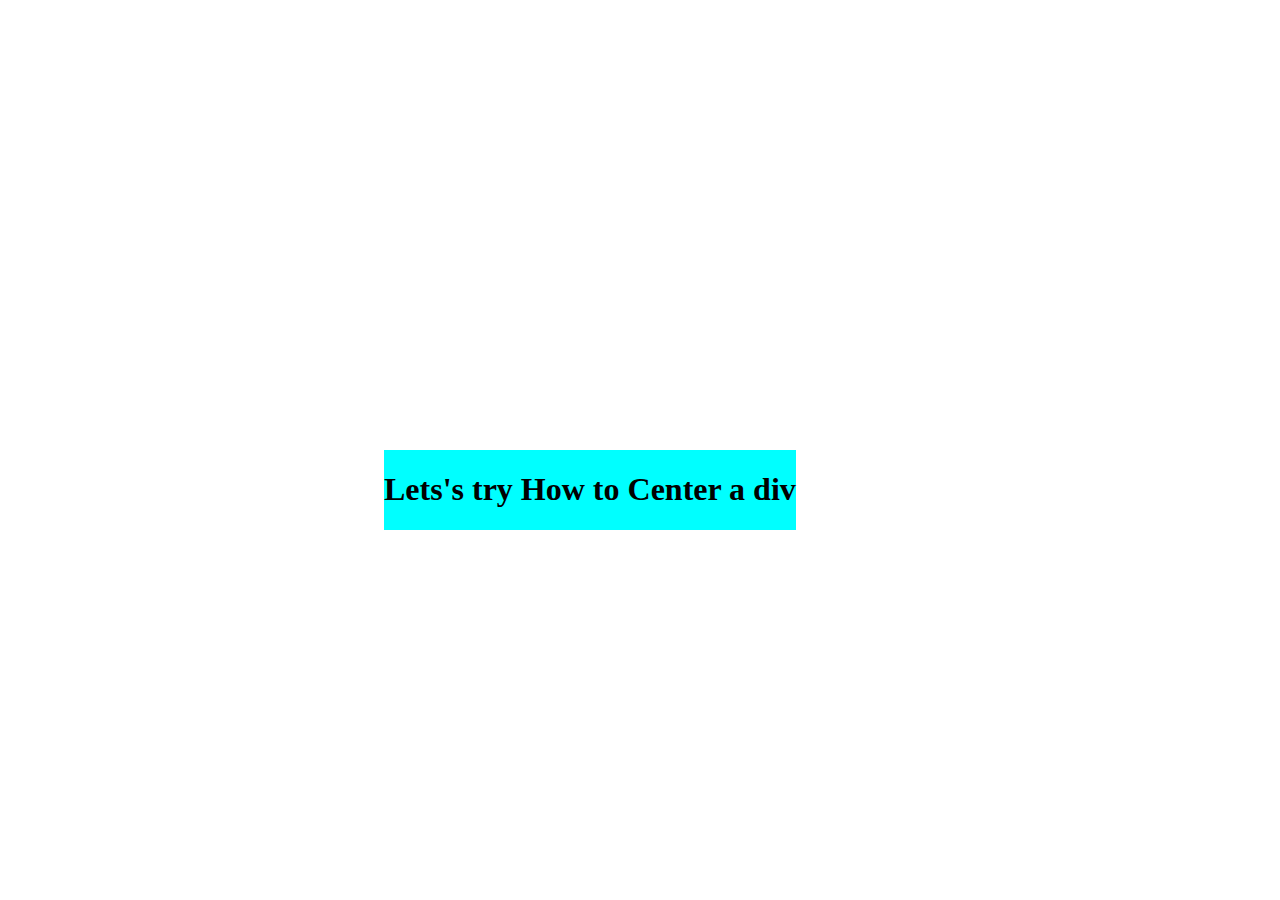
<file: index.html>
<!DOCTYPE html>
<html lang="en">
<head>
    <meta charset="UTF-8">
    <meta http-equiv="X-UA-Compatible" content="IE=edge">
    <meta name="viewport" content="width=device-width, initial-scale=1.0">
    <title>Css Interview</title>
    <link rel="stylesheet" href="1st.css">
</head>
<body>
    <div>
    <h1>Lets's try How to Center a div</h1>
</div>
   
</body>
</html>
</file>
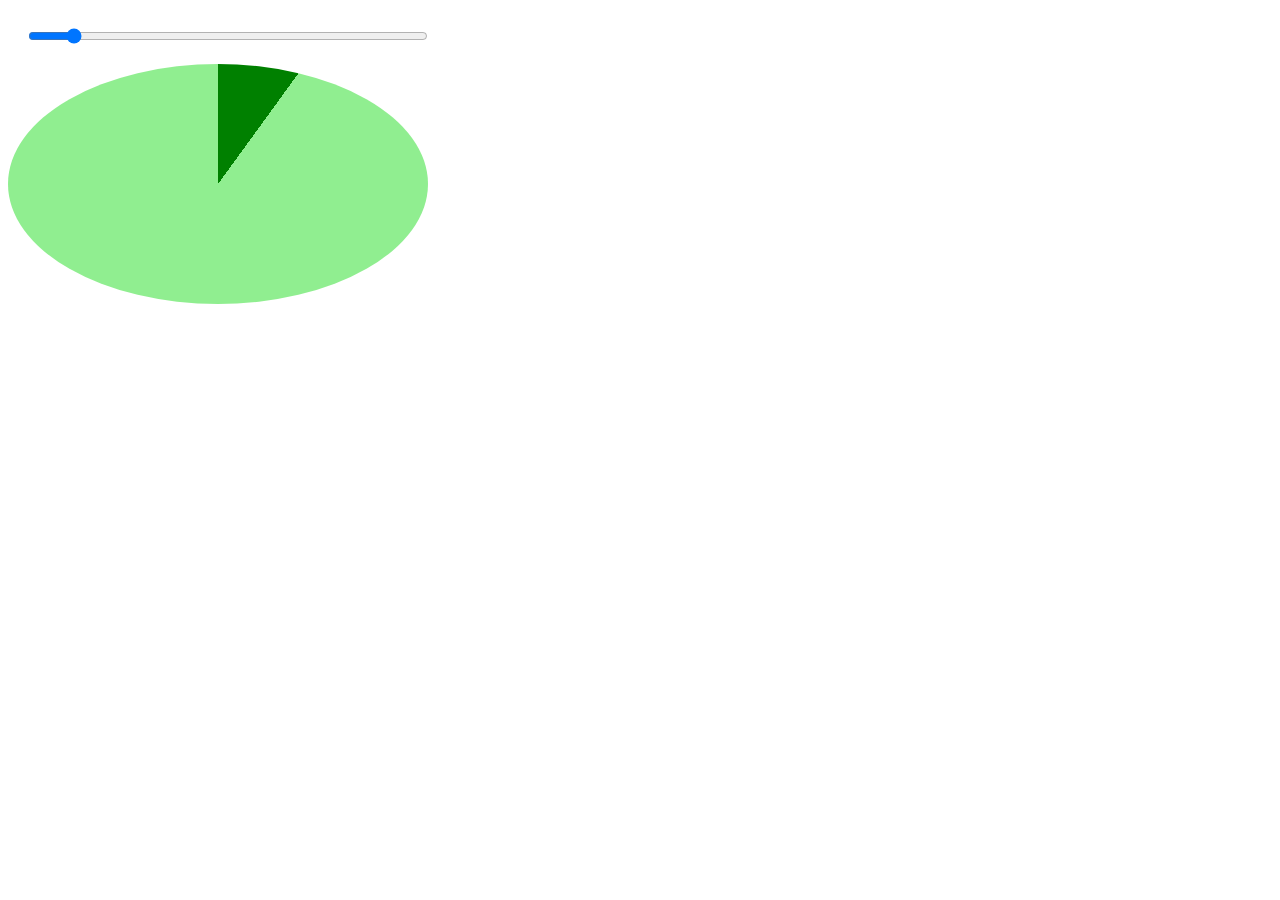
<file: piechart/index.html>
<!DOCTYPE html>
<html lang="en">
<head>
    <meta charset="UTF-8">
    <meta http-equiv="X-UA-Compatible" content="IE=edge">
    <meta name="viewport" content="width=device-width, initial-scale=1.0">
    <title>Document</title>
    <link rel="stylesheet" href="1st.css">
</head>
<body>
    <!-- <script src="1st.js"></script> -->
    <input type="range" id="inputHandler" value="10"/>
<div class="piechart" style="--percentage:10%"></div> 
<script src="1st.js"></script>
</body>
</html>
</file>
<file: 1st.css>
div{
    background-color: aqua;
    position: absolute;
    top: 50%;
    left: 30%;
    /* transform: translate(-50%,-50%); */
    
}
body{
    text-align: center;
    width: 100%;
    height: 100%;
}

/* using flex */
/*body{
   /* text-align: center; */
  
    /* width: 100%; */
    /* height: 100vh; */
   /* display: flex; */
/* justify-content: center; */
   /* justify-content: center;  gives horizontal center  */
   /* align-items: center;     */
   /*  align-items: center;     gives vertically center
}
*/
/* using grid */
/*
body{
    width: 100%;
    height: 100vh;
   display: grid;
   justify-content: center;
   align-items: center; 
} 
*/
</file>
<file: piechart/1st.css>
input{
    font-size:20px;
    margin:20px;
    width:400px;
  }
  .piechart{
    width: 200px;
    height: 200px;
    padding: 20px 110px;
    background-image: conic-gradient(green var(--percentage), lightgreen 0);
    border-radius: 50%;    
}

/*  sticky will be fixed only till the end of the container, But fixed will be fixed until the end of web page. */
</file>
